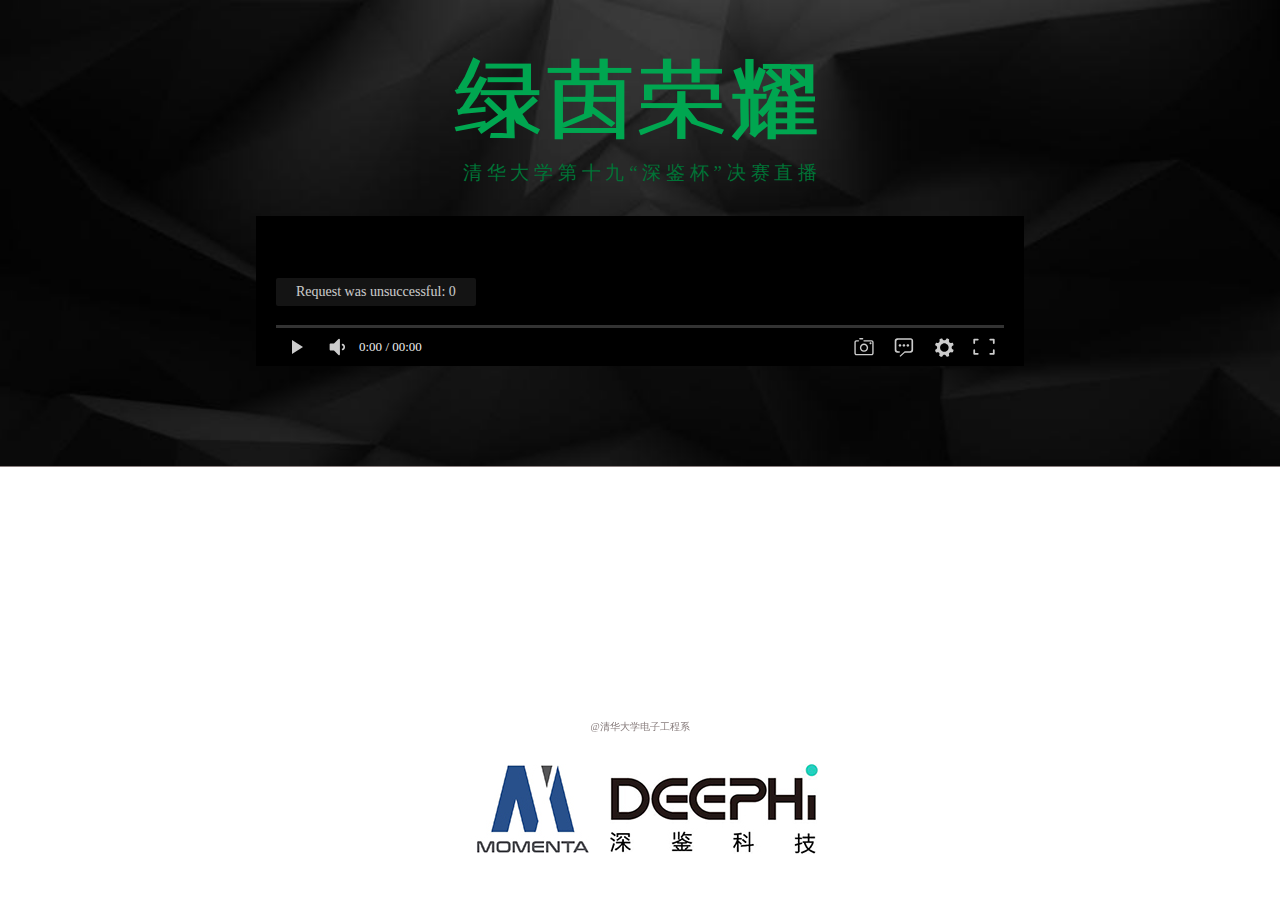
<file: index.html>
<!doctype html>
<html>
<head>
	<meta charset="utf-8">
	<title>电设-绿茵荣耀直播平台</title>
	<link rel="stylesheet" href="css/main.css">
	<link rel="stylesheet" href="css/DPlayer.min.css"> 
	<link rel="icon" href="image/forTitle64.ico" type="image/x-icon">
	<link rel="shortcut icon" href="image/forTitle64.ico" type="image/x-icon">
</head>

<body>
	<div class="outer">
		<div class="title">
			<p id="word">清  华  大  学  第  十  九  “  深  鉴  杯  ”  决  赛  直  播</p>
		</div>
		<div class="main">
			<div id="player1"></div>
		</div>
	</div>
	<div class="sponsor">
		<p id="foot">@清华大学电子工程系</p>
		<img src="image/momenta90.jpg" title="感谢MOMENTA对本届赛事的支持"/>
		<img src="image/deephi90.jpg" title="感谢深鉴科技对本届赛事的支持"/>
	</div>
	<script src="js/DPlayer.min.js"></script>
	<script src="js/flv.min.js"></script>
	<script src="js/main.js"></script>
	<script src="js/socket.io.js"></script>
</body>
</html>
</file>
<file: css/main.css>
html,body{
	margin:0;	
}


.outer{
	position: relative;
	width:100%;
	height:100%;
	background-image:url("../image/blackBackground.jpg");
	background-repeat: no-repeat;
	background-size:cover;
	background-color:#000000;
	border-bottom:1px solid #887D7D;
	padding-bottom: 100px;
	margin-bottom: 200px;
}

.title{
	width:100%;
	height:auto;
	background-image: url("../image/titlePicMiddle.jpg");
	background-position:center;
	background-repeat:no-repeat;
}

.main{
	margin-top:30px;
	padding-top:30px;
	width:60%;
	height:auto;
	margin: 0 auto;
}

.sponsor{
	position: fixed;
	bottom: 0;
	z-index: -1;
	height:200px;
	width: 100%;
	text-align: center;
	font-size:30px;
	padding-bottom: 40px;
}

#foot{
	text-align: center;
	margin-top: 60px;
	margin-bottom:30px;
	font-size:10px;
	color:#887D7D;
}

#word{
	margin:0;
	text-align:center;
	color:#007236;
	font-family:"等线"," Adobe 黑体 Std R";
	font-weight: 200;
	font-size: 19px; 
	padding-top: 160px;
}
</file>
<file: css/DPlayer.min.css>
button[data-balloon]{overflow:visible}[data-balloon]{position:relative;cursor:pointer}[data-balloon]:after{font-family:sans-serif!important;font-weight:400!important;font-style:normal!important;text-shadow:none!important;font-size:12px!important;background:hsla(0,0%,7%,.9);border-radius:4px;color:#fff;content:attr(data-balloon);padding:.5em 1em;white-space:nowrap}[data-balloon]:after,[data-balloon]:before{filter:alpha(opactiy=0);-ms-filter:"progid:DXImageTransform.Microsoft.Alpha(Opacity=0)";-moz-opacity:0;-khtml-opacity:0;opacity:0;pointer-events:none;-webkit-transition:all .18s ease-out .18s;transition:all .18s ease-out .18s;position:absolute;z-index:10}[data-balloon]:before{background:no-repeat url("data:image/svg+xml;charset=utf-8,%3Csvg xmlns='http://www.w3.org/2000/svg' width='36' height='12'%3E%3Cpath fill='rgba(17, 17, 17, 0.9)' d='M2.658 0h32.004c-6 0-11.627 12.002-16.002 12.002C14.285 12.002 8.594 0 2.658 0z'/%3E%3C/svg%3E");background-size:100% auto;width:18px;height:6px;content:""}[data-balloon]:hover:after,[data-balloon]:hover:before,[data-balloon][data-balloon-visible]:after,[data-balloon][data-balloon-visible]:before{filter:alpha(opactiy=100);-ms-filter:"progid:DXImageTransform.Microsoft.Alpha(Opacity=100)";-moz-opacity:1;-khtml-opacity:1;opacity:1;pointer-events:auto}[data-balloon].font-awesome:after{font-family:FontAwesome}[data-balloon][data-balloon-break]:after{white-space:pre}[data-balloon][data-balloon-blunt]:after,[data-balloon][data-balloon-blunt]:before{-webkit-transition:none;transition:none}[data-balloon][data-balloon-pos=up]:after{margin-bottom:11px}[data-balloon][data-balloon-pos=up]:after,[data-balloon][data-balloon-pos=up]:before{bottom:100%;left:50%;-webkit-transform:translate(-50%,10px);transform:translate(-50%,10px);-webkit-transform-origin:top;transform-origin:top}[data-balloon][data-balloon-pos=up]:before{margin-bottom:5px}[data-balloon][data-balloon-pos=up]:hover:after,[data-balloon][data-balloon-pos=up]:hover:before,[data-balloon][data-balloon-pos=up][data-balloon-visible]:after,[data-balloon][data-balloon-pos=up][data-balloon-visible]:before{-webkit-transform:translate(-50%);transform:translate(-50%)}[data-balloon][data-balloon-pos=up-left]:after{left:0;margin-bottom:11px}[data-balloon][data-balloon-pos=up-left]:after,[data-balloon][data-balloon-pos=up-left]:before{bottom:100%;-webkit-transform:translateY(10px);transform:translateY(10px);-webkit-transform-origin:top;transform-origin:top}[data-balloon][data-balloon-pos=up-left]:before{left:5px;margin-bottom:5px}[data-balloon][data-balloon-pos=up-left]:hover:after,[data-balloon][data-balloon-pos=up-left]:hover:before,[data-balloon][data-balloon-pos=up-left][data-balloon-visible]:after,[data-balloon][data-balloon-pos=up-left][data-balloon-visible]:before{-webkit-transform:translate(0);transform:translate(0)}[data-balloon][data-balloon-pos=up-right]:after{right:0;margin-bottom:11px}[data-balloon][data-balloon-pos=up-right]:after,[data-balloon][data-balloon-pos=up-right]:before{bottom:100%;-webkit-transform:translateY(10px);transform:translateY(10px);-webkit-transform-origin:top;transform-origin:top}[data-balloon][data-balloon-pos=up-right]:before{right:5px;margin-bottom:5px}[data-balloon][data-balloon-pos=up-right]:hover:after,[data-balloon][data-balloon-pos=up-right]:hover:before,[data-balloon][data-balloon-pos=up-right][data-balloon-visible]:after,[data-balloon][data-balloon-pos=up-right][data-balloon-visible]:before{-webkit-transform:translate(0);transform:translate(0)}[data-balloon][data-balloon-pos=down]:after{margin-top:11px}[data-balloon][data-balloon-pos=down]:after,[data-balloon][data-balloon-pos=down]:before{left:50%;top:100%;-webkit-transform:translate(-50%,-10px);transform:translate(-50%,-10px)}[data-balloon][data-balloon-pos=down]:before{background:no-repeat url("data:image/svg+xml;charset=utf-8,%3Csvg xmlns='http://www.w3.org/2000/svg' width='36' height='12'%3E%3Cpath fill='rgba(17, 17, 17, 0.9)' d='M33.342 12H1.338c6 0 11.627-12.002 16.002-12.002C21.715-.002 27.406 12 33.342 12z'/%3E%3C/svg%3E");background-size:100% auto;width:18px;height:6px;margin-top:5px}[data-balloon][data-balloon-pos=down]:hover:after,[data-balloon][data-balloon-pos=down]:hover:before,[data-balloon][data-balloon-pos=down][data-balloon-visible]:after,[data-balloon][data-balloon-pos=down][data-balloon-visible]:before{-webkit-transform:translate(-50%);transform:translate(-50%)}[data-balloon][data-balloon-pos=down-left]:after{left:0;margin-top:11px;top:100%;-webkit-transform:translateY(-10px);transform:translateY(-10px)}[data-balloon][data-balloon-pos=down-left]:before{background:no-repeat url("data:image/svg+xml;charset=utf-8,%3Csvg xmlns='http://www.w3.org/2000/svg' width='36' height='12'%3E%3Cpath fill='rgba(17, 17, 17, 0.9)' d='M33.342 12H1.338c6 0 11.627-12.002 16.002-12.002C21.715-.002 27.406 12 33.342 12z'/%3E%3C/svg%3E");background-size:100% auto;width:18px;height:6px;left:5px;margin-top:5px;top:100%;-webkit-transform:translateY(-10px);transform:translateY(-10px)}[data-balloon][data-balloon-pos=down-left]:hover:after,[data-balloon][data-balloon-pos=down-left]:hover:before,[data-balloon][data-balloon-pos=down-left][data-balloon-visible]:after,[data-balloon][data-balloon-pos=down-left][data-balloon-visible]:before{-webkit-transform:translate(0);transform:translate(0)}[data-balloon][data-balloon-pos=down-right]:after{right:0;margin-top:11px;top:100%;-webkit-transform:translateY(-10px);transform:translateY(-10px)}[data-balloon][data-balloon-pos=down-right]:before{background:no-repeat url("data:image/svg+xml;charset=utf-8,%3Csvg xmlns='http://www.w3.org/2000/svg' width='36' height='12'%3E%3Cpath fill='rgba(17, 17, 17, 0.9)' d='M33.342 12H1.338c6 0 11.627-12.002 16.002-12.002C21.715-.002 27.406 12 33.342 12z'/%3E%3C/svg%3E");background-size:100% auto;width:18px;height:6px;right:5px;margin-top:5px;top:100%;-webkit-transform:translateY(-10px);transform:translateY(-10px)}[data-balloon][data-balloon-pos=down-right]:hover:after,[data-balloon][data-balloon-pos=down-right]:hover:before,[data-balloon][data-balloon-pos=down-right][data-balloon-visible]:after,[data-balloon][data-balloon-pos=down-right][data-balloon-visible]:before{-webkit-transform:translate(0);transform:translate(0)}[data-balloon][data-balloon-pos=left]:after{margin-right:11px;right:100%;top:50%;-webkit-transform:translate(10px,-50%);transform:translate(10px,-50%)}[data-balloon][data-balloon-pos=left]:before{background:no-repeat url("data:image/svg+xml;charset=utf-8,%3Csvg xmlns='http://www.w3.org/2000/svg' width='12' height='36'%3E%3Cpath fill='rgba(17, 17, 17, 0.9)' d='M0 33.342V1.338c0 6 12.002 11.627 12.002 16.002C12.002 21.715 0 27.406 0 33.342z'/%3E%3C/svg%3E");background-size:100% auto;width:6px;height:18px;margin-right:5px;right:100%;top:50%;-webkit-transform:translate(10px,-50%);transform:translate(10px,-50%)}[data-balloon][data-balloon-pos=left]:hover:after,[data-balloon][data-balloon-pos=left]:hover:before,[data-balloon][data-balloon-pos=left][data-balloon-visible]:after,[data-balloon][data-balloon-pos=left][data-balloon-visible]:before{-webkit-transform:translateY(-50%);transform:translateY(-50%)}[data-balloon][data-balloon-pos=right]:after{left:100%;margin-left:11px;top:50%;-webkit-transform:translate(-10px,-50%);transform:translate(-10px,-50%)}[data-balloon][data-balloon-pos=right]:before{background:no-repeat url("data:image/svg+xml;charset=utf-8,%3Csvg xmlns='http://www.w3.org/2000/svg' width='12' height='36'%3E%3Cpath fill='rgba(17, 17, 17, 0.9)' d='M12 2.658v32.004c0-6-12.002-11.627-12.002-16.002C-.002 14.285 12 8.594 12 2.658z'/%3E%3C/svg%3E");background-size:100% auto;width:6px;height:18px;left:100%;margin-left:5px;top:50%;-webkit-transform:translate(-10px,-50%);transform:translate(-10px,-50%)}[data-balloon][data-balloon-pos=right]:hover:after,[data-balloon][data-balloon-pos=right]:hover:before,[data-balloon][data-balloon-pos=right][data-balloon-visible]:after,[data-balloon][data-balloon-pos=right][data-balloon-visible]:before{-webkit-transform:translateY(-50%);transform:translateY(-50%)}[data-balloon][data-balloon-length=small]:after{white-space:normal;width:80px}[data-balloon][data-balloon-length=medium]:after{white-space:normal;width:150px}[data-balloon][data-balloon-length=large]:after{white-space:normal;width:260px}[data-balloon][data-balloon-length=xlarge]:after{white-space:normal;width:380px}@media screen and (max-width:768px){[data-balloon][data-balloon-length=xlarge]:after{white-space:normal;width:90vw}}[data-balloon][data-balloon-length=fit]:after{white-space:normal;width:100%}.dplayer{position:relative;overflow:hidden;-webkit-user-select:none;-moz-user-select:none;-ms-user-select:none;user-select:none;line-height:1}.dplayer *{-webkit-box-sizing:content-box;box-sizing:content-box}.dplayer:-webkit-full-screen{width:100%;height:100%;background:#000;position:fixed;z-index:100000;left:0;top:0}.dplayer:-webkit-full-screen .dplayer-danmaku .dplayer-danmaku-bottom.dplayer-danmaku-move,.dplayer:-webkit-full-screen .dplayer-danmaku .dplayer-danmaku-top.dplayer-danmaku-move{-webkit-animation:danmaku-center 6s linear;animation:danmaku-center 6s linear;-webkit-animation-play-state:paused;animation-play-state:paused}.dplayer:-webkit-full-screen .dplayer-danmaku .dplayer-danmaku-right.dplayer-danmaku-move{-webkit-animation:danmaku 8s linear;animation:danmaku 8s linear;-webkit-animation-play-state:paused;animation-play-state:paused}.dplayer.dplayer-no-danmaku .dplayer-controller .dplayer-icons .dplayer-comment,.dplayer.dplayer-no-danmaku .dplayer-controller .dplayer-icons .dplayer-setting .dplayer-setting-box .dplayer-setting-danmaku,.dplayer.dplayer-no-danmaku .dplayer-controller .dplayer-icons .dplayer-setting .dplayer-setting-box .dplayer-setting-danunlimit,.dplayer.dplayer-no-danmaku .dplayer-controller .dplayer-icons .dplayer-setting .dplayer-setting-box .dplayer-setting-showdan,.dplayer.dplayer-no-danmaku .dplayer-danmaku{display:none}.dplayer.dplayer-playing .dplayer-danmaku .dplayer-danmaku-move{-webkit-animation-play-state:running!important;animation-play-state:running!important}@media (min-width:900px){.dplayer.dplayer-playing .dplayer-controller,.dplayer.dplayer-playing .dplayer-controller-mask{opacity:0}.dplayer.dplayer-playing:hover .dplayer-controller,.dplayer.dplayer-playing:hover .dplayer-controller-mask{opacity:1}}.dplayer.dplayer-loading .dplayer-bezel .diplayer-loading-icon{display:block}.dplayer.dplayer-loading .dplayer-danmaku .dplayer-danmaku-move{-webkit-animation-play-state:paused!important;animation-play-state:paused!important}.dplayer.dplayer-hide-controller{cursor:none}.dplayer.dplayer-hide-controller .dplayer-controller,.dplayer.dplayer-hide-controller .dplayer-controller-mask{opacity:0;-webkit-transform:translateY(100%);transform:translateY(100%)}.dplayer.dplayer-show-controller .dplayer-controller,.dplayer.dplayer-show-controller .dplayer-controller-mask{opacity:1}.dplayer.dplayer-fulled{position:fixed;z-index:100000;left:0;top:0;width:100%;height:100%}.dplayer.dplayer-mobile .dplayer-camera-icon,.dplayer.dplayer-mobile .dplayer-volume{display:none!important}.dplayer.dplayer-mobile .dplayer-full-in-icon{position:static!important;display:inline-block!important}.dplayer.dplayer-mobile .dplayer-controller .dplayer-icons .dplayer-comment .dplayer-comment-box .dplayer-comment-input{width:200px}.dplayer.dplayer-mobile .dplayer-comment-setting-title{display:none}.dplayer.dplayer-mobile .dplayer-controller .dplayer-icons .dplayer-comment .dplayer-comment-box .dplayer-comment-setting-box{left:17px}.dplayer.dplayer-mobile .dplayer-controller .dplayer-icons .dplayer-icon{width:40px}.dplayer .dplayer-mask{position:absolute;top:0;bottom:0;left:0;right:0;z-index:1;display:none}.dplayer .dplayer-mask.dplayer-mask-show{display:block}.dplayer .dplayer-video-wrap{position:relative;background:#000;font-size:0;width:100%;height:100%}.dplayer .dplayer-video-wrap .dplayer-video{width:100%;height:100%;display:none}.dplayer .dplayer-video-wrap .dplayer-video-current{display:block}.dplayer .dplayer-video-wrap .dplayer-video-prepare{display:none}.dplayer .dplayer-danmaku{position:absolute;left:0;right:0;top:0;bottom:0;font-size:22px;color:#fff}.dplayer .dplayer-danmaku .dplayer-danmaku-item{display:inline-block;pointer-events:none;-webkit-user-select:none;-moz-user-select:none;-ms-user-select:none;user-select:none;cursor:default;white-space:nowrap;text-shadow:.5px .5px .5px rgba(0,0,0,.5)}.dplayer .dplayer-danmaku .dplayer-danmaku-item--demo{position:absolute;visibility:hidden}.dplayer .dplayer-danmaku .dplayer-danmaku-right{position:absolute;right:0;-webkit-transform:translateX(100%);transform:translateX(100%)}.dplayer .dplayer-danmaku .dplayer-danmaku-right.dplayer-danmaku-move{will-change:transform;-webkit-animation:danmaku 5s linear;animation:danmaku 5s linear;-webkit-animation-play-state:paused;animation-play-state:paused}@-webkit-keyframes danmaku{0%{-webkit-transform:translateX(100%);transform:translateX(100%)}}@keyframes danmaku{0%{-webkit-transform:translateX(100%);transform:translateX(100%)}}.dplayer .dplayer-danmaku .dplayer-danmaku-bottom,.dplayer .dplayer-danmaku .dplayer-danmaku-top{position:absolute;width:100%;text-align:center;visibility:hidden}.dplayer .dplayer-danmaku .dplayer-danmaku-bottom.dplayer-danmaku-move,.dplayer .dplayer-danmaku .dplayer-danmaku-top.dplayer-danmaku-move{will-change:visibility;-webkit-animation:danmaku-center 4s linear;animation:danmaku-center 4s linear;-webkit-animation-play-state:paused;animation-play-state:paused}@-webkit-keyframes danmaku-center{0%{visibility:visible}to{visibility:visible}}@keyframes danmaku-center{0%{visibility:visible}to{visibility:visible}}.dplayer .dplayer-subtitle{position:absolute;bottom:40px;width:90%;left:5%;text-align:center;color:#fff;text-shadow:.5px .5px .5px rgba(0,0,0,.5);font-size:20px}.dplayer .dplayer-subtitle.dplayer-subtitle-hide{display:none}.dplayer .dplayer-bezel{position:absolute;left:0;right:0;top:0;bottom:0;font-size:22px;color:#fff;pointer-events:none}.dplayer .dplayer-bezel .dplayer-bezel-icon{position:absolute;top:50%;left:50%;margin:-26px 0 0 -26px;height:52px;width:52px;padding:12px;-webkit-box-sizing:border-box;box-sizing:border-box;background:rgba(0,0,0,.5);border-radius:50%;opacity:0;pointer-events:none}.dplayer .dplayer-bezel .dplayer-bezel-icon.dplayer-bezel-transition{-webkit-animation:bezel-hide .5s linear;animation:bezel-hide .5s linear}@-webkit-keyframes bezel-hide{0%{opacity:1;-webkit-transform:scale(1);transform:scale(1)}to{opacity:0;-webkit-transform:scale(2);transform:scale(2)}}@keyframes bezel-hide{0%{opacity:1;-webkit-transform:scale(1);transform:scale(1)}to{opacity:0;-webkit-transform:scale(2);transform:scale(2)}}.dplayer .dplayer-bezel .dplayer-danloading{position:absolute;top:50%;margin-top:-7px;width:100%;text-align:center;font-size:14px;line-height:14px;-webkit-animation:my-face 5s infinite ease-in-out;animation:my-face 5s infinite ease-in-out}.dplayer .dplayer-bezel .diplayer-loading-icon{display:none;position:absolute;top:50%;left:50%;margin:-18px 0 0 -18px;height:36px;width:36px;pointer-events:none}.dplayer .dplayer-bezel .diplayer-loading-icon .diplayer-loading-hide{display:none}.dplayer .dplayer-bezel .diplayer-loading-icon .diplayer-loading-dot{-webkit-animation:diplayer-loading-dot-fade .8s ease infinite;animation:diplayer-loading-dot-fade .8s ease infinite;opacity:0;fill:#fff;-webkit-transform-origin:4px 4px;transform-origin:4px 4px}.dplayer .dplayer-bezel .diplayer-loading-icon .diplayer-loading-dot.diplayer-loading-dot-7{-webkit-animation-delay:.7s;animation-delay:.7s}.dplayer .dplayer-bezel .diplayer-loading-icon .diplayer-loading-dot.diplayer-loading-dot-6{-webkit-animation-delay:.6s;animation-delay:.6s}.dplayer .dplayer-bezel .diplayer-loading-icon .diplayer-loading-dot.diplayer-loading-dot-5{-webkit-animation-delay:.5s;animation-delay:.5s}.dplayer .dplayer-bezel .diplayer-loading-icon .diplayer-loading-dot.diplayer-loading-dot-4{-webkit-animation-delay:.4s;animation-delay:.4s}.dplayer .dplayer-bezel .diplayer-loading-icon .diplayer-loading-dot.diplayer-loading-dot-3{-webkit-animation-delay:.3s;animation-delay:.3s}.dplayer .dplayer-bezel .diplayer-loading-icon .diplayer-loading-dot.diplayer-loading-dot-2{-webkit-animation-delay:.2s;animation-delay:.2s}.dplayer .dplayer-bezel .diplayer-loading-icon .diplayer-loading-dot.diplayer-loading-dot-1{-webkit-animation-delay:.1s;animation-delay:.1s}@-webkit-keyframes diplayer-loading-dot-fade{0%{opacity:.7;-webkit-transform:scale(1.2);transform:scale(1.2)}50%{opacity:.25;-webkit-transform:scale(.9);transform:scale(.9)}to{opacity:.25;-webkit-transform:scale(.85);transform:scale(.85)}}@keyframes diplayer-loading-dot-fade{0%{opacity:.7;-webkit-transform:scale(1.2);transform:scale(1.2)}50%{opacity:.25;-webkit-transform:scale(.9);transform:scale(.9)}to{opacity:.25;-webkit-transform:scale(.85);transform:scale(.85)}}.dplayer .dplayer-controller-mask{background:url([data-uri]) repeat-x bottom;height:98px;width:100%}.dplayer .dplayer-controller,.dplayer .dplayer-controller-mask{position:absolute;bottom:0;-webkit-transition:all .3s ease;transition:all .3s ease}.dplayer .dplayer-controller{left:0;right:0;height:41px;padding:0 20px;-webkit-user-select:none;-moz-user-select:none;-ms-user-select:none;user-select:none}.dplayer .dplayer-controller.dplayer-controller-comment .dplayer-icons{display:none}.dplayer .dplayer-controller.dplayer-controller-comment .dplayer-icons.dplayer-comment-box{display:block}.dplayer .dplayer-controller .dplayer-bar-wrap{padding:5px 0;cursor:pointer;position:absolute;bottom:33px;width:calc(100% - 40px);height:3px}.dplayer .dplayer-controller .dplayer-bar-wrap:hover .dplayer-thumb{-webkit-transform:scale(1)!important;transform:scale(1)!important}.dplayer .dplayer-controller .dplayer-bar-wrap .dplayer-bar-preview{position:absolute;background:#fff;pointer-events:none;display:none;background-size:auto 100%}.dplayer .dplayer-controller .dplayer-bar-wrap .dplayer-bar-preview-canvas{position:absolute;width:100%;height:100%;z-index:1;pointer-events:none}.dplayer .dplayer-controller .dplayer-bar-wrap .dplayer-bar-time{position:absolute;left:0;top:-20px;width:30px;border-radius:4px;padding:5px 7px;background-color:rgba(0,0,0,.62);color:#fff;font-size:12px;text-align:center;opacity:1;-webkit-transition:opacity .1s ease-in-out;transition:opacity .1s ease-in-out;word-wrap:normal;word-break:normal;z-index:2;pointer-events:none}.dplayer .dplayer-controller .dplayer-bar-wrap .dplayer-bar-time.hidden{opacity:0}.dplayer .dplayer-controller .dplayer-bar-wrap .dplayer-bar{position:relative;height:3px;width:100%;background:hsla(0,0%,100%,.2);cursor:pointer!important}.dplayer .dplayer-controller .dplayer-bar-wrap .dplayer-bar .dplayer-loaded{position:absolute;left:0;top:0;bottom:0;background:hsla(0,0%,100%,.4);height:3px;-webkit-transition:all .5s ease;transition:all .5s ease;will-change:width}.dplayer .dplayer-controller .dplayer-bar-wrap .dplayer-bar .dplayer-played{position:absolute;left:0;top:0;bottom:0;height:3px;will-change:width}.dplayer .dplayer-controller .dplayer-bar-wrap .dplayer-bar .dplayer-played .dplayer-thumb{position:absolute;top:0;right:5px;margin-top:-4px;margin-right:-10px;height:11px;width:11px;border-radius:50%;cursor:pointer!important;-webkit-transition:all .3s ease-in-out;transition:all .3s ease-in-out;-webkit-transform:scale(0);transform:scale(0)}.dplayer .dplayer-controller .dplayer-icons{height:38px;position:absolute;bottom:0}.dplayer .dplayer-controller .dplayer-icons.dplayer-comment-box{display:none;position:absolute;-webkit-transition:all .3s ease-in-out;transition:all .3s ease-in-out;z-index:2;height:38px;bottom:0;left:20px;right:20px;color:#fff}.dplayer .dplayer-controller .dplayer-icons.dplayer-comment-box .dplayer-icon{padding:7px}.dplayer .dplayer-controller .dplayer-icons.dplayer-comment-box .dplayer-comment-setting-icon{position:absolute;left:0;top:0}.dplayer .dplayer-controller .dplayer-icons.dplayer-comment-box .dplayer-send-icon{position:absolute;right:0;top:0}.dplayer .dplayer-controller .dplayer-icons.dplayer-comment-box .dplayer-comment-setting-box{position:absolute;background:rgba(28,28,28,.9);bottom:41px;left:0;-webkit-box-shadow:0 0 25px rgba(0,0,0,.3);box-shadow:0 0 25px rgba(0,0,0,.3);border-radius:4px;padding:10px 10px 16px;font-size:14px;width:204px;-webkit-transition:all .3s ease-in-out;transition:all .3s ease-in-out;-webkit-transform:scale(0);transform:scale(0)}.dplayer .dplayer-controller .dplayer-icons.dplayer-comment-box .dplayer-comment-setting-box.dplayer-comment-setting-open{-webkit-transform:scale(1);transform:scale(1)}.dplayer .dplayer-controller .dplayer-icons.dplayer-comment-box .dplayer-comment-setting-box input[type=radio]{display:none}.dplayer .dplayer-controller .dplayer-icons.dplayer-comment-box .dplayer-comment-setting-box label{cursor:pointer}.dplayer .dplayer-controller .dplayer-icons.dplayer-comment-box .dplayer-comment-setting-box .dplayer-comment-setting-title{font-size:13px;color:#fff;line-height:30px}.dplayer .dplayer-controller .dplayer-icons.dplayer-comment-box .dplayer-comment-setting-box .dplayer-comment-setting-type{font-size:0}.dplayer .dplayer-controller .dplayer-icons.dplayer-comment-box .dplayer-comment-setting-box .dplayer-comment-setting-type .dplayer-comment-setting-title{margin-bottom:6px}.dplayer .dplayer-controller .dplayer-icons.dplayer-comment-box .dplayer-comment-setting-box .dplayer-comment-setting-type label:nth-child(2) span{border-radius:4px 0 0 4px}.dplayer .dplayer-controller .dplayer-icons.dplayer-comment-box .dplayer-comment-setting-box .dplayer-comment-setting-type label:nth-child(4) span{border-radius:0 4px 4px 0}.dplayer .dplayer-controller .dplayer-icons.dplayer-comment-box .dplayer-comment-setting-box .dplayer-comment-setting-type span{width:33%;padding:4px 6px;line-height:16px;display:inline-block;font-size:12px;color:#fff;border:1px solid #fff;margin-right:-1px;-webkit-box-sizing:border-box;box-sizing:border-box;text-align:center;cursor:pointer}.dplayer .dplayer-controller .dplayer-icons.dplayer-comment-box .dplayer-comment-setting-box .dplayer-comment-setting-type input:checked+span{background:#e4e4e6;color:#1c1c1c}.dplayer .dplayer-controller .dplayer-icons.dplayer-comment-box .dplayer-comment-setting-box .dplayer-comment-setting-color{font-size:0}.dplayer .dplayer-controller .dplayer-icons.dplayer-comment-box .dplayer-comment-setting-box .dplayer-comment-setting-color label{font-size:0;padding:6px;display:inline-block}.dplayer .dplayer-controller .dplayer-icons.dplayer-comment-box .dplayer-comment-setting-box .dplayer-comment-setting-color span{width:22px;height:22px;display:inline-block;border-radius:50%;-webkit-box-sizing:border-box;box-sizing:border-box;cursor:pointer}.dplayer .dplayer-controller .dplayer-icons.dplayer-comment-box .dplayer-comment-setting-box .dplayer-comment-setting-color span:hover{-webkit-animation:my-face 5s infinite ease-in-out;animation:my-face 5s infinite ease-in-out;-webkit-box-shadow:0 2px 2px 0 rgba(0,0,0,.14),0 3px 1px -2px rgba(0,0,0,.2),0 1px 5px 0 rgba(0,0,0,.12);box-shadow:0 2px 2px 0 rgba(0,0,0,.14),0 3px 1px -2px rgba(0,0,0,.2),0 1px 5px 0 rgba(0,0,0,.12)}.dplayer .dplayer-controller .dplayer-icons.dplayer-comment-box .dplayer-comment-setting-box .dplayer-comment-setting-color input:checked+span{-webkit-box-shadow:0 2px 2px 0 rgba(0,0,0,.14),0 3px 1px -2px rgba(0,0,0,.2),0 1px 5px 0 rgba(0,0,0,.12);box-shadow:0 2px 2px 0 rgba(0,0,0,.14),0 3px 1px -2px rgba(0,0,0,.2),0 1px 5px 0 rgba(0,0,0,.12);border:none!important}.dplayer .dplayer-controller .dplayer-icons.dplayer-comment-box .dplayer-comment-input{outline:none;border:none;padding:8px 31px;font-size:14px;line-height:18px;text-align:center;border-radius:4px;background:none;margin:0;height:100%;-webkit-box-sizing:border-box;box-sizing:border-box;width:100%;color:#fff}.dplayer .dplayer-controller .dplayer-icons.dplayer-comment-box .dplayer-comment-input::-webkit-input-placeholder{color:#fff;opacity:.8}.dplayer .dplayer-controller .dplayer-icons.dplayer-comment-box .dplayer-comment-input::-moz-placeholder{color:#fff;opacity:.8}.dplayer .dplayer-controller .dplayer-icons.dplayer-comment-box .dplayer-comment-input:-ms-input-placeholder{color:#fff;opacity:.8}.dplayer .dplayer-controller .dplayer-icons.dplayer-comment-box .dplayer-comment-input::placeholder{color:#fff;opacity:.8}.dplayer .dplayer-controller .dplayer-icons.dplayer-icons-left .dplayer-icon{padding:7px}.dplayer .dplayer-controller .dplayer-icons.dplayer-icons-right{right:20px}.dplayer .dplayer-controller .dplayer-icons.dplayer-icons-right .dplayer-icon{padding:8px}.dplayer .dplayer-controller .dplayer-icons .dplayer-time{line-height:38px;color:#eee;text-shadow:0 0 2px rgba(0,0,0,.5);vertical-align:middle;font-size:13px;cursor:default}.dplayer .dplayer-controller .dplayer-icons .dplayer-icon{width:40px;height:100%;border:none;background-color:transparent;outline:none;cursor:pointer;vertical-align:middle;-webkit-box-sizing:border-box;box-sizing:border-box;display:inline-block}.dplayer .dplayer-controller .dplayer-icons .dplayer-icon .dplayer-icon-content{-webkit-transition:all .2s ease-in-out;transition:all .2s ease-in-out;opacity:.8}.dplayer .dplayer-controller .dplayer-icons .dplayer-icon:hover .dplayer-icon-content{opacity:1}.dplayer .dplayer-controller .dplayer-icons .dplayer-icon.dplayer-quality-icon{color:#fff;width:auto;line-height:22px;font-size:14px}.dplayer .dplayer-controller .dplayer-icons .dplayer-icon.dplayer-comment-icon{padding:10px 9px 9px}.dplayer .dplayer-controller .dplayer-icons .dplayer-icon.dplayer-setting-icon{padding-top:8.5px}.dplayer .dplayer-controller .dplayer-icons .dplayer-icon.dplayer-volume-icon{width:43px}.dplayer .dplayer-controller .dplayer-icons .dplayer-volume{position:relative;display:inline-block;cursor:pointer!important;height:100%}.dplayer .dplayer-controller .dplayer-icons .dplayer-volume:hover .dplayer-volume-bar{width:45px!important}.dplayer .dplayer-controller .dplayer-icons .dplayer-volume:hover .dplayer-thumb{-webkit-transform:scale(1)!important;transform:scale(1)!important}.dplayer .dplayer-controller .dplayer-icons .dplayer-volume.dplayer-volume-active .dplayer-volume-bar{width:45px!important}.dplayer .dplayer-controller .dplayer-icons .dplayer-volume.dplayer-volume-active .dplayer-thumb{-webkit-transform:scale(1)!important;transform:scale(1)!important}.dplayer .dplayer-controller .dplayer-icons .dplayer-volume .dplayer-volume-bar-wrap{display:inline-block;margin:0 5px 0 -5px;vertical-align:middle;height:100%}.dplayer .dplayer-controller .dplayer-icons .dplayer-volume .dplayer-volume-bar-wrap .dplayer-volume-bar{position:relative;top:17px;width:0;height:3px;background:#aaa;-webkit-transition:all .3s ease-in-out;transition:all .3s ease-in-out}.dplayer .dplayer-controller .dplayer-icons .dplayer-volume .dplayer-volume-bar-wrap .dplayer-volume-bar .dplayer-volume-bar-inner{position:absolute;bottom:0;left:0;height:100%;-webkit-transition:all .1s ease;transition:all .1s ease;will-change:width}.dplayer .dplayer-controller .dplayer-icons .dplayer-volume .dplayer-volume-bar-wrap .dplayer-volume-bar .dplayer-volume-bar-inner .dplayer-thumb{position:absolute;top:0;right:5px;margin-top:-4px;margin-right:-10px;height:11px;width:11px;border-radius:50%;cursor:pointer!important;-webkit-transition:all .3s ease-in-out;transition:all .3s ease-in-out;-webkit-transform:scale(0);transform:scale(0)}.dplayer .dplayer-controller .dplayer-icons .dplayer-setting,.dplayer .dplayer-controller .dplayer-icons .dplayer-subtitle-btn{display:inline-block;height:100%}.dplayer .dplayer-controller .dplayer-icons .dplayer-setting .dplayer-setting-box{position:absolute;right:0;bottom:50px;-webkit-transform:scale(0);transform:scale(0);width:150px;border-radius:2px;background:rgba(28,28,28,.9);padding:7px 0;-webkit-transition:all .3s ease-in-out;transition:all .3s ease-in-out;overflow:hidden;z-index:2}.dplayer .dplayer-controller .dplayer-icons .dplayer-setting .dplayer-setting-box.dplayer-setting-box-open{-webkit-transform:scale(1);transform:scale(1)}.dplayer .dplayer-controller .dplayer-icons .dplayer-setting .dplayer-setting-box.dplayer-setting-box-narrow{width:70px;height:180px;text-align:center}.dplayer .dplayer-controller .dplayer-icons .dplayer-setting .dplayer-setting-item,.dplayer .dplayer-controller .dplayer-icons .dplayer-setting .dplayer-setting-speed-item{height:30px;padding:5px 10px;-webkit-box-sizing:border-box;box-sizing:border-box;cursor:pointer;position:relative}.dplayer .dplayer-controller .dplayer-icons .dplayer-setting .dplayer-setting-item:hover,.dplayer .dplayer-controller .dplayer-icons .dplayer-setting .dplayer-setting-speed-item:hover{background-color:hsla(0,0%,100%,.1)}.dplayer .dplayer-controller .dplayer-icons .dplayer-setting .dplayer-setting-danmaku{padding:5px 0}.dplayer .dplayer-controller .dplayer-icons .dplayer-setting .dplayer-setting-danmaku .dplayer-label{padding:0 10px;display:inline}.dplayer .dplayer-controller .dplayer-icons .dplayer-setting .dplayer-setting-danmaku:hover .dplayer-label{display:none}.dplayer .dplayer-controller .dplayer-icons .dplayer-setting .dplayer-setting-danmaku:hover .dplayer-danmaku-bar-wrap{display:inline-block}.dplayer .dplayer-controller .dplayer-icons .dplayer-setting .dplayer-setting-danmaku.dplayer-setting-danmaku-active .dplayer-label{display:none}.dplayer .dplayer-controller .dplayer-icons .dplayer-setting .dplayer-setting-danmaku.dplayer-setting-danmaku-active .dplayer-danmaku-bar-wrap{display:inline-block}.dplayer .dplayer-controller .dplayer-icons .dplayer-setting .dplayer-setting-danmaku .dplayer-danmaku-bar-wrap{padding:0 10px;-webkit-box-sizing:border-box;box-sizing:border-box;display:none;vertical-align:middle;height:100%;width:100%}.dplayer .dplayer-controller .dplayer-icons .dplayer-setting .dplayer-setting-danmaku .dplayer-danmaku-bar-wrap .dplayer-danmaku-bar{position:relative;top:8.5px;width:100%;height:3px;background:#fff;-webkit-transition:all .3s ease-in-out;transition:all .3s ease-in-out}.dplayer .dplayer-controller .dplayer-icons .dplayer-setting .dplayer-setting-danmaku .dplayer-danmaku-bar-wrap .dplayer-danmaku-bar .dplayer-danmaku-bar-inner{position:absolute;bottom:0;left:0;height:100%;-webkit-transition:all .1s ease;transition:all .1s ease;background:#aaa;will-change:width}.dplayer .dplayer-controller .dplayer-icons .dplayer-setting .dplayer-setting-danmaku .dplayer-danmaku-bar-wrap .dplayer-danmaku-bar .dplayer-danmaku-bar-inner .dplayer-thumb{position:absolute;top:0;right:5px;margin-top:-4px;margin-right:-10px;height:11px;width:11px;border-radius:50%;cursor:pointer!important;-webkit-transition:all .3s ease-in-out;transition:all .3s ease-in-out;background:#aaa}.dplayer .dplayer-controller .dplayer-icons .dplayer-full{display:inline-block;height:100%;position:relative}.dplayer .dplayer-controller .dplayer-icons .dplayer-full:hover .dplayer-full-in-icon{display:block}.dplayer .dplayer-controller .dplayer-icons .dplayer-full .dplayer-full-in-icon{position:absolute;top:-30px;z-index:1;display:none}.dplayer .dplayer-controller .dplayer-icons .dplayer-quality{position:relative;display:inline-block;height:100%;z-index:2}.dplayer .dplayer-controller .dplayer-icons .dplayer-quality:hover .dplayer-quality-list,.dplayer .dplayer-controller .dplayer-icons .dplayer-quality:hover .dplayer-quality-mask{display:block}.dplayer .dplayer-controller .dplayer-icons .dplayer-quality .dplayer-quality-mask{display:none;position:absolute;bottom:38px;left:-18px;width:80px;padding-bottom:12px}.dplayer .dplayer-controller .dplayer-icons .dplayer-quality .dplayer-quality-list{display:none;font-size:12px;width:80px;border-radius:2px;background:rgba(28,28,28,.9);padding:5px 0;-webkit-transition:all .3s ease-in-out;transition:all .3s ease-in-out;overflow:hidden;color:#fff;text-align:center}.dplayer .dplayer-controller .dplayer-icons .dplayer-quality .dplayer-quality-item{height:25px;-webkit-box-sizing:border-box;box-sizing:border-box;cursor:pointer;line-height:25px}.dplayer .dplayer-controller .dplayer-icons .dplayer-quality .dplayer-quality-item:hover{background-color:hsla(0,0%,100%,.1)}.dplayer .dplayer-controller .dplayer-icons .dplayer-comment{display:inline-block;height:100%}.dplayer .dplayer-controller .dplayer-icons .dplayer-label{color:#eee;font-size:13px;display:inline-block;vertical-align:middle;white-space:nowrap}.dplayer .dplayer-controller .dplayer-icons .dplayer-toggle{width:32px;height:20px;text-align:center;font-size:0;vertical-align:middle;position:absolute;top:5px;right:10px}.dplayer .dplayer-controller .dplayer-icons .dplayer-toggle input{max-height:0;max-width:0;display:none}.dplayer .dplayer-controller .dplayer-icons .dplayer-toggle input+label{display:inline-block;position:relative;-webkit-box-shadow:#dfdfdf 0 0 0 0 inset;box-shadow:inset 0 0 0 0 #dfdfdf;border:1px solid #dfdfdf;height:20px;width:32px;border-radius:10px;-webkit-box-sizing:border-box;box-sizing:border-box;cursor:pointer;-webkit-transition:.2s ease-in-out;transition:.2s ease-in-out}.dplayer .dplayer-controller .dplayer-icons .dplayer-toggle input+label:after,.dplayer .dplayer-controller .dplayer-icons .dplayer-toggle input+label:before{content:"";position:absolute;display:block;height:18px;width:18px;top:0;left:0;border-radius:15px;-webkit-transition:.2s ease-in-out;transition:.2s ease-in-out}.dplayer .dplayer-controller .dplayer-icons .dplayer-toggle input+label:after{background:#fff;-webkit-box-shadow:0 1px 3px rgba(0,0,0,.4);box-shadow:0 1px 3px rgba(0,0,0,.4)}.dplayer .dplayer-controller .dplayer-icons .dplayer-toggle input:checked+label{border-color:hsla(0,0%,100%,.5)}.dplayer .dplayer-controller .dplayer-icons .dplayer-toggle input:checked+label:before{width:30px;background:hsla(0,0%,100%,.5)}.dplayer .dplayer-controller .dplayer-icons .dplayer-toggle input:checked+label:after{left:12px}.dplayer .dplayer-menu{position:absolute;width:170px;border-radius:2px;background:rgba(28,28,28,.85);padding:5px 0;overflow:hidden;z-index:3;display:none}.dplayer .dplayer-menu.dplayer-menu-show{display:block}.dplayer .dplayer-menu .dplayer-menu-item{height:30px;-webkit-box-sizing:border-box;box-sizing:border-box;cursor:pointer}.dplayer .dplayer-menu .dplayer-menu-item:hover{background-color:hsla(0,0%,100%,.1)}.dplayer .dplayer-menu .dplayer-menu-item a{padding:0 10px;line-height:30px;color:#eee;font-size:13px;display:inline-block;vertical-align:middle;width:100%;-webkit-box-sizing:border-box;box-sizing:border-box;white-space:nowrap;text-overflow:ellipsis;overflow:hidden}.dplayer .dplayer-menu .dplayer-menu-item a:hover{text-decoration:none}.dplayer .dplayer-logo{pointer-events:none;position:absolute;left:20px;top:20px;max-width:50px;max-height:50px}.dplayer .dplayer-logo img{max-width:100%;max-height:100%;background:none}.dplayer .dplayer-notice{opacity:0;position:absolute;bottom:60px;left:20px;font-size:14px;border-radius:2px;background:rgba(28,28,28,.9);padding:7px 20px;-webkit-transition:all .3s ease-in-out;transition:all .3s ease-in-out;overflow:hidden;color:#fff;pointer-events:none}@-webkit-keyframes my-face{2%{-webkit-transform:translateY(1.5px) rotate(1.5deg);transform:translateY(1.5px) rotate(1.5deg)}4%{-webkit-transform:translateY(-1.5px) rotate(-.5deg);transform:translateY(-1.5px) rotate(-.5deg)}6%{-webkit-transform:translateY(1.5px) rotate(-1.5deg);transform:translateY(1.5px) rotate(-1.5deg)}8%{-webkit-transform:translateY(-1.5px) rotate(-1.5deg);transform:translateY(-1.5px) rotate(-1.5deg)}10%{-webkit-transform:translateY(2.5px) rotate(1.5deg);transform:translateY(2.5px) rotate(1.5deg)}12%{-webkit-transform:translateY(-.5px) rotate(1.5deg);transform:translateY(-.5px) rotate(1.5deg)}14%{-webkit-transform:translateY(-1.5px) rotate(1.5deg);transform:translateY(-1.5px) rotate(1.5deg)}16%{-webkit-transform:translateY(-.5px) rotate(-1.5deg);transform:translateY(-.5px) rotate(-1.5deg)}18%{-webkit-transform:translateY(.5px) rotate(-1.5deg);transform:translateY(.5px) rotate(-1.5deg)}20%{-webkit-transform:translateY(-1.5px) rotate(2.5deg);transform:translateY(-1.5px) rotate(2.5deg)}22%{-webkit-transform:translateY(.5px) rotate(-1.5deg);transform:translateY(.5px) rotate(-1.5deg)}24%{-webkit-transform:translateY(1.5px) rotate(1.5deg);transform:translateY(1.5px) rotate(1.5deg)}26%{-webkit-transform:translateY(.5px) rotate(.5deg);transform:translateY(.5px) rotate(.5deg)}28%{-webkit-transform:translateY(.5px) rotate(1.5deg);transform:translateY(.5px) rotate(1.5deg)}30%{-webkit-transform:translateY(-.5px) rotate(2.5deg);transform:translateY(-.5px) rotate(2.5deg)}32%{-webkit-transform:translateY(1.5px) rotate(-.5deg);transform:translateY(1.5px) rotate(-.5deg)}34%{-webkit-transform:translateY(1.5px) rotate(-.5deg);transform:translateY(1.5px) rotate(-.5deg)}36%{-webkit-transform:translateY(-1.5px) rotate(2.5deg);transform:translateY(-1.5px) rotate(2.5deg)}38%{-webkit-transform:translateY(1.5px) rotate(-1.5deg);transform:translateY(1.5px) rotate(-1.5deg)}40%{-webkit-transform:translateY(-.5px) rotate(2.5deg);transform:translateY(-.5px) rotate(2.5deg)}42%{-webkit-transform:translateY(2.5px) rotate(-1.5deg);transform:translateY(2.5px) rotate(-1.5deg)}44%{-webkit-transform:translateY(1.5px) rotate(.5deg);transform:translateY(1.5px) rotate(.5deg)}46%{-webkit-transform:translateY(-1.5px) rotate(2.5deg);transform:translateY(-1.5px) rotate(2.5deg)}48%{-webkit-transform:translateY(-.5px) rotate(.5deg);transform:translateY(-.5px) rotate(.5deg)}50%{-webkit-transform:translateY(.5px) rotate(.5deg);transform:translateY(.5px) rotate(.5deg)}52%{-webkit-transform:translateY(2.5px) rotate(2.5deg);transform:translateY(2.5px) rotate(2.5deg)}54%{-webkit-transform:translateY(-1.5px) rotate(1.5deg);transform:translateY(-1.5px) rotate(1.5deg)}56%{-webkit-transform:translateY(2.5px) rotate(2.5deg);transform:translateY(2.5px) rotate(2.5deg)}58%{-webkit-transform:translateY(.5px) rotate(2.5deg);transform:translateY(.5px) rotate(2.5deg)}60%{-webkit-transform:translateY(2.5px) rotate(2.5deg);transform:translateY(2.5px) rotate(2.5deg)}62%{-webkit-transform:translateY(-.5px) rotate(2.5deg);transform:translateY(-.5px) rotate(2.5deg)}64%{-webkit-transform:translateY(-.5px) rotate(1.5deg);transform:translateY(-.5px) rotate(1.5deg)}66%{-webkit-transform:translateY(1.5px) rotate(-.5deg);transform:translateY(1.5px) rotate(-.5deg)}68%{-webkit-transform:translateY(-1.5px) rotate(-.5deg);transform:translateY(-1.5px) rotate(-.5deg)}70%{-webkit-transform:translateY(1.5px) rotate(.5deg);transform:translateY(1.5px) rotate(.5deg)}72%{-webkit-transform:translateY(2.5px) rotate(1.5deg);transform:translateY(2.5px) rotate(1.5deg)}74%{-webkit-transform:translateY(-.5px) rotate(.5deg);transform:translateY(-.5px) rotate(.5deg)}76%{-webkit-transform:translateY(-.5px) rotate(2.5deg);transform:translateY(-.5px) rotate(2.5deg)}78%{-webkit-transform:translateY(-.5px) rotate(1.5deg);transform:translateY(-.5px) rotate(1.5deg)}80%{-webkit-transform:translateY(1.5px) rotate(1.5deg);transform:translateY(1.5px) rotate(1.5deg)}82%{-webkit-transform:translateY(-.5px) rotate(.5deg);transform:translateY(-.5px) rotate(.5deg)}84%{-webkit-transform:translateY(1.5px) rotate(2.5deg);transform:translateY(1.5px) rotate(2.5deg)}86%{-webkit-transform:translateY(-1.5px) rotate(-1.5deg);transform:translateY(-1.5px) rotate(-1.5deg)}88%{-webkit-transform:translateY(-.5px) rotate(2.5deg);transform:translateY(-.5px) rotate(2.5deg)}90%{-webkit-transform:translateY(2.5px) rotate(-.5deg);transform:translateY(2.5px) rotate(-.5deg)}92%{-webkit-transform:translateY(.5px) rotate(-.5deg);transform:translateY(.5px) rotate(-.5deg)}94%{-webkit-transform:translateY(2.5px) rotate(.5deg);transform:translateY(2.5px) rotate(.5deg)}96%{-webkit-transform:translateY(-.5px) rotate(1.5deg);transform:translateY(-.5px) rotate(1.5deg)}98%{-webkit-transform:translateY(-1.5px) rotate(-.5deg);transform:translateY(-1.5px) rotate(-.5deg)}0%,to{-webkit-transform:translate(0) rotate(0deg);transform:translate(0) rotate(0deg)}}@keyframes my-face{2%{-webkit-transform:translateY(1.5px) rotate(1.5deg);transform:translateY(1.5px) rotate(1.5deg)}4%{-webkit-transform:translateY(-1.5px) rotate(-.5deg);transform:translateY(-1.5px) rotate(-.5deg)}6%{-webkit-transform:translateY(1.5px) rotate(-1.5deg);transform:translateY(1.5px) rotate(-1.5deg)}8%{-webkit-transform:translateY(-1.5px) rotate(-1.5deg);transform:translateY(-1.5px) rotate(-1.5deg)}10%{-webkit-transform:translateY(2.5px) rotate(1.5deg);transform:translateY(2.5px) rotate(1.5deg)}12%{-webkit-transform:translateY(-.5px) rotate(1.5deg);transform:translateY(-.5px) rotate(1.5deg)}14%{-webkit-transform:translateY(-1.5px) rotate(1.5deg);transform:translateY(-1.5px) rotate(1.5deg)}16%{-webkit-transform:translateY(-.5px) rotate(-1.5deg);transform:translateY(-.5px) rotate(-1.5deg)}18%{-webkit-transform:translateY(.5px) rotate(-1.5deg);transform:translateY(.5px) rotate(-1.5deg)}20%{-webkit-transform:translateY(-1.5px) rotate(2.5deg);transform:translateY(-1.5px) rotate(2.5deg)}22%{-webkit-transform:translateY(.5px) rotate(-1.5deg);transform:translateY(.5px) rotate(-1.5deg)}24%{-webkit-transform:translateY(1.5px) rotate(1.5deg);transform:translateY(1.5px) rotate(1.5deg)}26%{-webkit-transform:translateY(.5px) rotate(.5deg);transform:translateY(.5px) rotate(.5deg)}28%{-webkit-transform:translateY(.5px) rotate(1.5deg);transform:translateY(.5px) rotate(1.5deg)}30%{-webkit-transform:translateY(-.5px) rotate(2.5deg);transform:translateY(-.5px) rotate(2.5deg)}32%{-webkit-transform:translateY(1.5px) rotate(-.5deg);transform:translateY(1.5px) rotate(-.5deg)}34%{-webkit-transform:translateY(1.5px) rotate(-.5deg);transform:translateY(1.5px) rotate(-.5deg)}36%{-webkit-transform:translateY(-1.5px) rotate(2.5deg);transform:translateY(-1.5px) rotate(2.5deg)}38%{-webkit-transform:translateY(1.5px) rotate(-1.5deg);transform:translateY(1.5px) rotate(-1.5deg)}40%{-webkit-transform:translateY(-.5px) rotate(2.5deg);transform:translateY(-.5px) rotate(2.5deg)}42%{-webkit-transform:translateY(2.5px) rotate(-1.5deg);transform:translateY(2.5px) rotate(-1.5deg)}44%{-webkit-transform:translateY(1.5px) rotate(.5deg);transform:translateY(1.5px) rotate(.5deg)}46%{-webkit-transform:translateY(-1.5px) rotate(2.5deg);transform:translateY(-1.5px) rotate(2.5deg)}48%{-webkit-transform:translateY(-.5px) rotate(.5deg);transform:translateY(-.5px) rotate(.5deg)}50%{-webkit-transform:translateY(.5px) rotate(.5deg);transform:translateY(.5px) rotate(.5deg)}52%{-webkit-transform:translateY(2.5px) rotate(2.5deg);transform:translateY(2.5px) rotate(2.5deg)}54%{-webkit-transform:translateY(-1.5px) rotate(1.5deg);transform:translateY(-1.5px) rotate(1.5deg)}56%{-webkit-transform:translateY(2.5px) rotate(2.5deg);transform:translateY(2.5px) rotate(2.5deg)}58%{-webkit-transform:translateY(.5px) rotate(2.5deg);transform:translateY(.5px) rotate(2.5deg)}60%{-webkit-transform:translateY(2.5px) rotate(2.5deg);transform:translateY(2.5px) rotate(2.5deg)}62%{-webkit-transform:translateY(-.5px) rotate(2.5deg);transform:translateY(-.5px) rotate(2.5deg)}64%{-webkit-transform:translateY(-.5px) rotate(1.5deg);transform:translateY(-.5px) rotate(1.5deg)}66%{-webkit-transform:translateY(1.5px) rotate(-.5deg);transform:translateY(1.5px) rotate(-.5deg)}68%{-webkit-transform:translateY(-1.5px) rotate(-.5deg);transform:translateY(-1.5px) rotate(-.5deg)}70%{-webkit-transform:translateY(1.5px) rotate(.5deg);transform:translateY(1.5px) rotate(.5deg)}72%{-webkit-transform:translateY(2.5px) rotate(1.5deg);transform:translateY(2.5px) rotate(1.5deg)}74%{-webkit-transform:translateY(-.5px) rotate(.5deg);transform:translateY(-.5px) rotate(.5deg)}76%{-webkit-transform:translateY(-.5px) rotate(2.5deg);transform:translateY(-.5px) rotate(2.5deg)}78%{-webkit-transform:translateY(-.5px) rotate(1.5deg);transform:translateY(-.5px) rotate(1.5deg)}80%{-webkit-transform:translateY(1.5px) rotate(1.5deg);transform:translateY(1.5px) rotate(1.5deg)}82%{-webkit-transform:translateY(-.5px) rotate(.5deg);transform:translateY(-.5px) rotate(.5deg)}84%{-webkit-transform:translateY(1.5px) rotate(2.5deg);transform:translateY(1.5px) rotate(2.5deg)}86%{-webkit-transform:translateY(-1.5px) rotate(-1.5deg);transform:translateY(-1.5px) rotate(-1.5deg)}88%{-webkit-transform:translateY(-.5px) rotate(2.5deg);transform:translateY(-.5px) rotate(2.5deg)}90%{-webkit-transform:translateY(2.5px) rotate(-.5deg);transform:translateY(2.5px) rotate(-.5deg)}92%{-webkit-transform:translateY(.5px) rotate(-.5deg);transform:translateY(.5px) rotate(-.5deg)}94%{-webkit-transform:translateY(2.5px) rotate(.5deg);transform:translateY(2.5px) rotate(.5deg)}96%{-webkit-transform:translateY(-.5px) rotate(1.5deg);transform:translateY(-.5px) rotate(1.5deg)}98%{-webkit-transform:translateY(-1.5px) rotate(-.5deg);transform:translateY(-1.5px) rotate(-.5deg)}0%,to{-webkit-transform:translate(0) rotate(0deg);transform:translate(0) rotate(0deg)}}[data-balloon]:before{display:none}[data-balloon]:after{padding:.3em .7em;background:hsla(0,0%,7%,.7)}[data-balloon][data-balloon-pos=up]:after{margin-bottom:0}.dplayer-web-fullscreen-fix{position:fixed;top:0;left:0;margin:0;padding:0}
/*# sourceMappingURL=DPlayer.min.css.map*/
</file>
